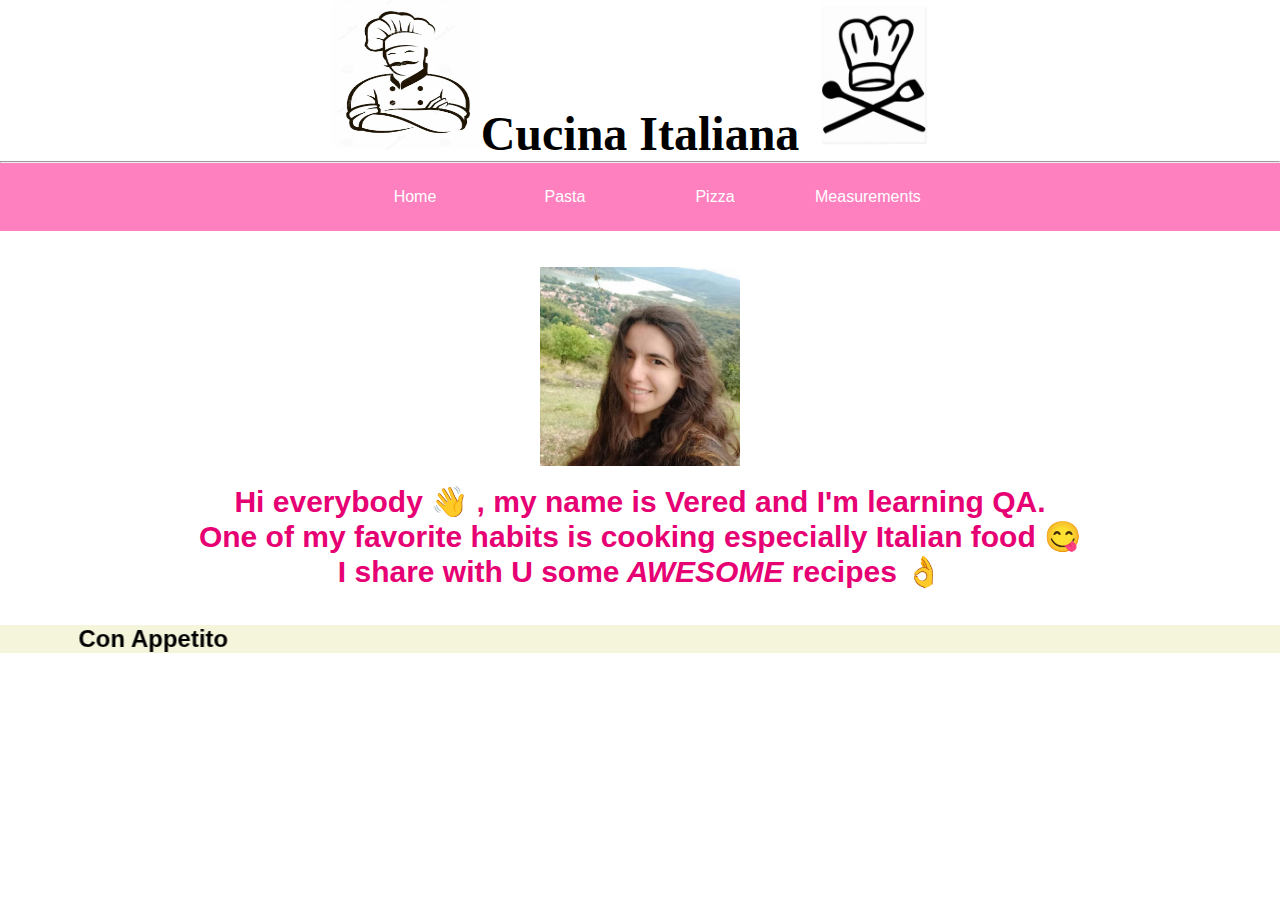
<file: index.html>
<html><meta charset="UTF-8">
<head ><link rel="stylesheet" type="text/css" href="CSS/mystyle.css">
<title>Italian </title>
</head>
<body>
<center><h1><image src="Images/chef1.jpg" width="150" height="150"><font face="algerian" size="90" color><b>Cucina Italiana</b><image src="Images/cook-icon.jpg" width="150" height="150"></font></h1></center><hr>

<div class="menu-bar">
<ul>
       <li><a href ="index.html">Home</a></li>
	     
       <li><a href ="#">Pasta</a>
	     <div class="sub-menu-1">
		      <ul>
			        <li><a href="feta.html">Feta</a></li>
					<li><a href="mac.html">Mac and cheese</a></li>
					<li><a href="brocoli.html">Creamy broccoli</a></li>
					      
				
			  </ul>   
		 </div>
        </li>		 
       <li><a href="#">Pizza</a><div class="sub-menu-1">
		      <ul>
			        <li><a href="rolls.html">Rolls</a></li>
					<li><a href="pita.html">Pita</a></li>          

			  </ul>   
		 </li>
		<li><a href="tablescale.html">Measurements </a></li>
	  
</ul></div><br><br>
<center>
<img src="Images/ver.jpg" width="200"><br><br>
<p class="style"><b>Hi everybody &#128075; , my name is Vered and I'm learning QA.<br>One of my favorite habits is cooking especially Italian food &#128523;<br> I share with U some<i> AWESOME</i> recipes &#x1F44C</b></p></center>
<br><br><marquee bgcolor="Beige"  direction="right"  behavior="alternate" scrollamount="10"  ><h2>Con Appetito</h2></marquee>
</body>

</html>
</file>
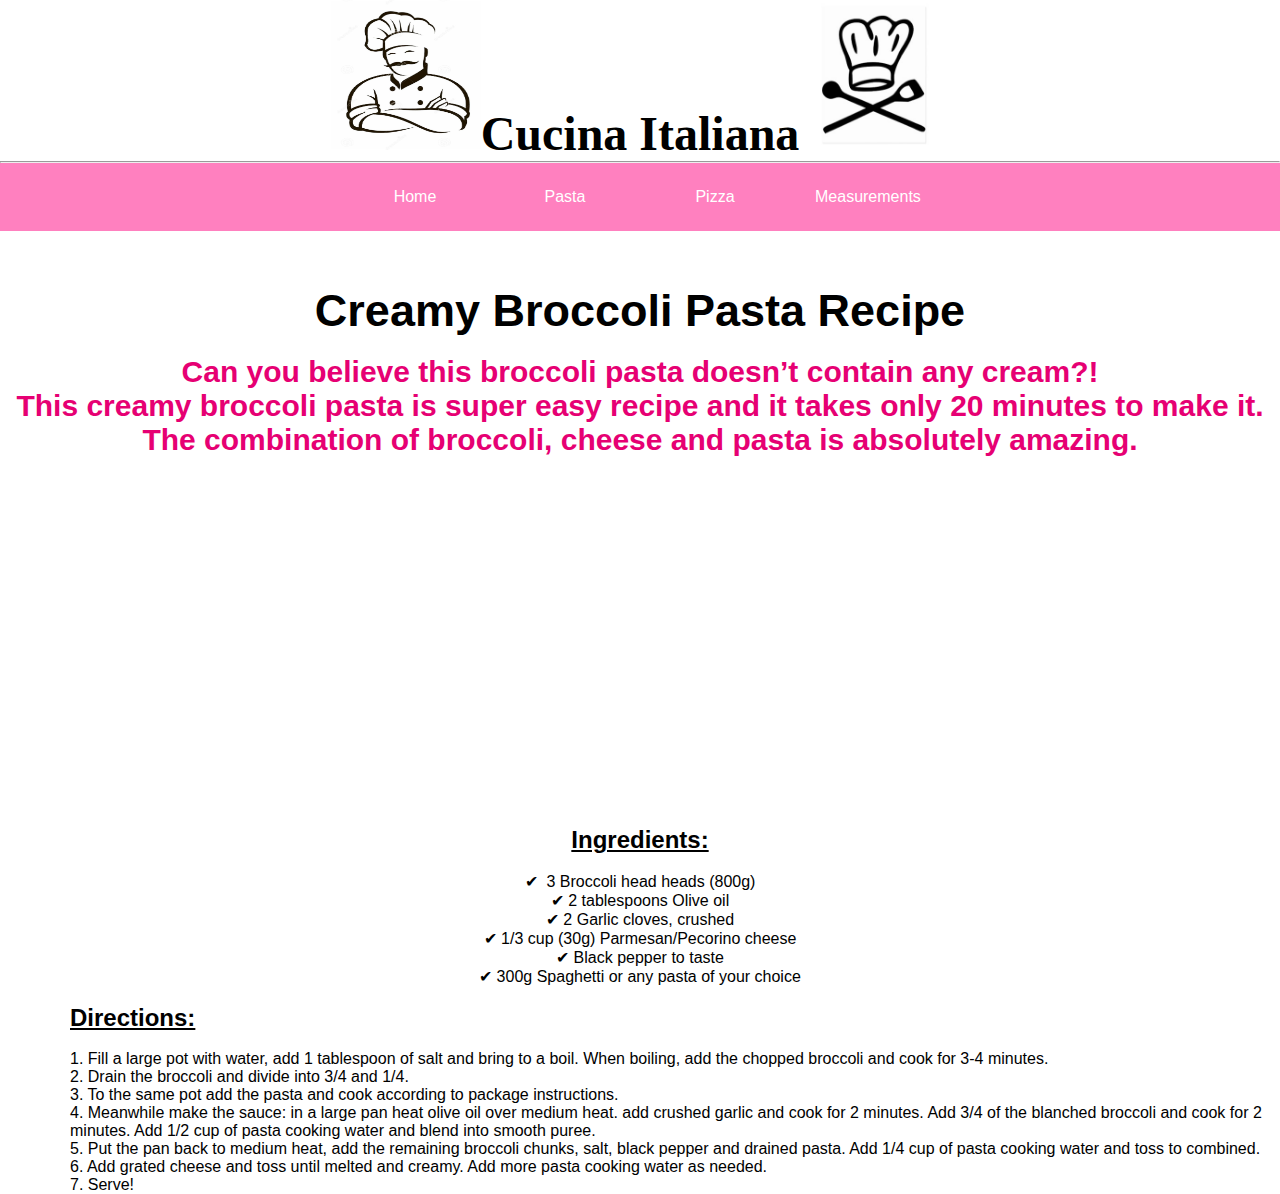
<file: brocoli.html>
<html>
<head><link rel="stylesheet" type="text/css" href="CSS/mystyle.css">
<title>Italian</title>

</head>

<body>
<center><h1><image src="Images/chef1.jpg" width="150" height="150"><font face="algerian" size="90" color><b>Cucina Italiana</b><image src="Images/cook-icon.jpg" width="150" height="150"></font></h1><hr>
<div class="menu-bar">
<ul>
       <li><a href ="index.html">Home</a></li>
	     
       <li><a href ="#">Pasta</a>
	     <div class="sub-menu-1">
		      <ul>
			        <li><a href="feta.html">Feta</a></li>
					<li><a href="mac.html">Mac and cheese</a></li>
					<li><a href="brocoli.html">Creamy broccoli</a></li>
					      
				
			  </ul>   
		 </div>
        </li>		 
       <li><a href="#">Pizza</a><div class="sub-menu-1">
		      <ul>
			        <li><a href="rolls.html">Rolls</a></li>
					<li><a href="pita.html">Pita</a></li>          

			  </ul>   
		 </li>
		<li><a href="tablescale.html">Measurements </a></li>
	  
</ul></div><br><br>


<br>
<h1>Creamy Broccoli Pasta Recipe</h1><br>
<h2 class="style">Can you believe this broccoli pasta doesn’t contain any cream?!<br> This creamy broccoli pasta is super easy recipe and it takes only 20 minutes to make it.<br> The combination of broccoli, cheese and pasta is absolutely amazing.<br> </h2><br><br>
<iframe width="560" height="315" src="https://www.youtube.com/embed/UEKu7C5frFE" title="YouTube video player" frameborder="0" allow="accelerometer; autoplay; clipboard-write; encrypted-media; gyroscope; picture-in-picture" allowfullscreen></iframe>
<br><br><h2><b><u>Ingredients:</u></b></h2><br>
<ul>
     <li>&#10004; &nbsp;3 Broccoli head heads (800g)<br></li>
	 <li>&#10004;&nbsp;2 tablespoons Olive oil<br></li>
	 <li>&#10004;&nbsp;2 Garlic cloves, crushed<br></li>
	 <li>&#10004;&nbsp;1/3 cup (30g) Parmesan/Pecorino cheese<br></li>
	 <li>&#10004;&nbsp;Black pepper to taste<br></li>
	 <li>&#10004;&nbsp;300g Spaghetti or any pasta of your choice<br></li>
</ul><br></center>
<h2 class="p"><b><u>Directions:</u></b></h2><br>
<p class="p">
1. Fill a large pot with water, add 1 tablespoon of salt and bring to a boil. When boiling, add the chopped broccoli and cook for 3-4 minutes.<br>
2. Drain the broccoli and divide into 3/4 and 1/4.<br>
3. To the same pot add the pasta and cook according to package instructions.<br>
4. Meanwhile make the sauce:  in a large pan heat olive oil over medium heat. add crushed garlic and cook for 2 minutes. Add 3/4 of the blanched broccoli and cook for 2 minutes. Add 1/2 cup of pasta cooking water and blend into smooth puree.<br>
5. Put the pan back to medium heat, add the remaining broccoli chunks, salt, black pepper and drained pasta. Add 1/4 cup of pasta cooking water and toss to combined.<br>
6. Add grated cheese and toss until melted and creamy. Add more pasta cooking water as needed.<br>
7. Serve!<br></p>



</body>

</html>
</file>
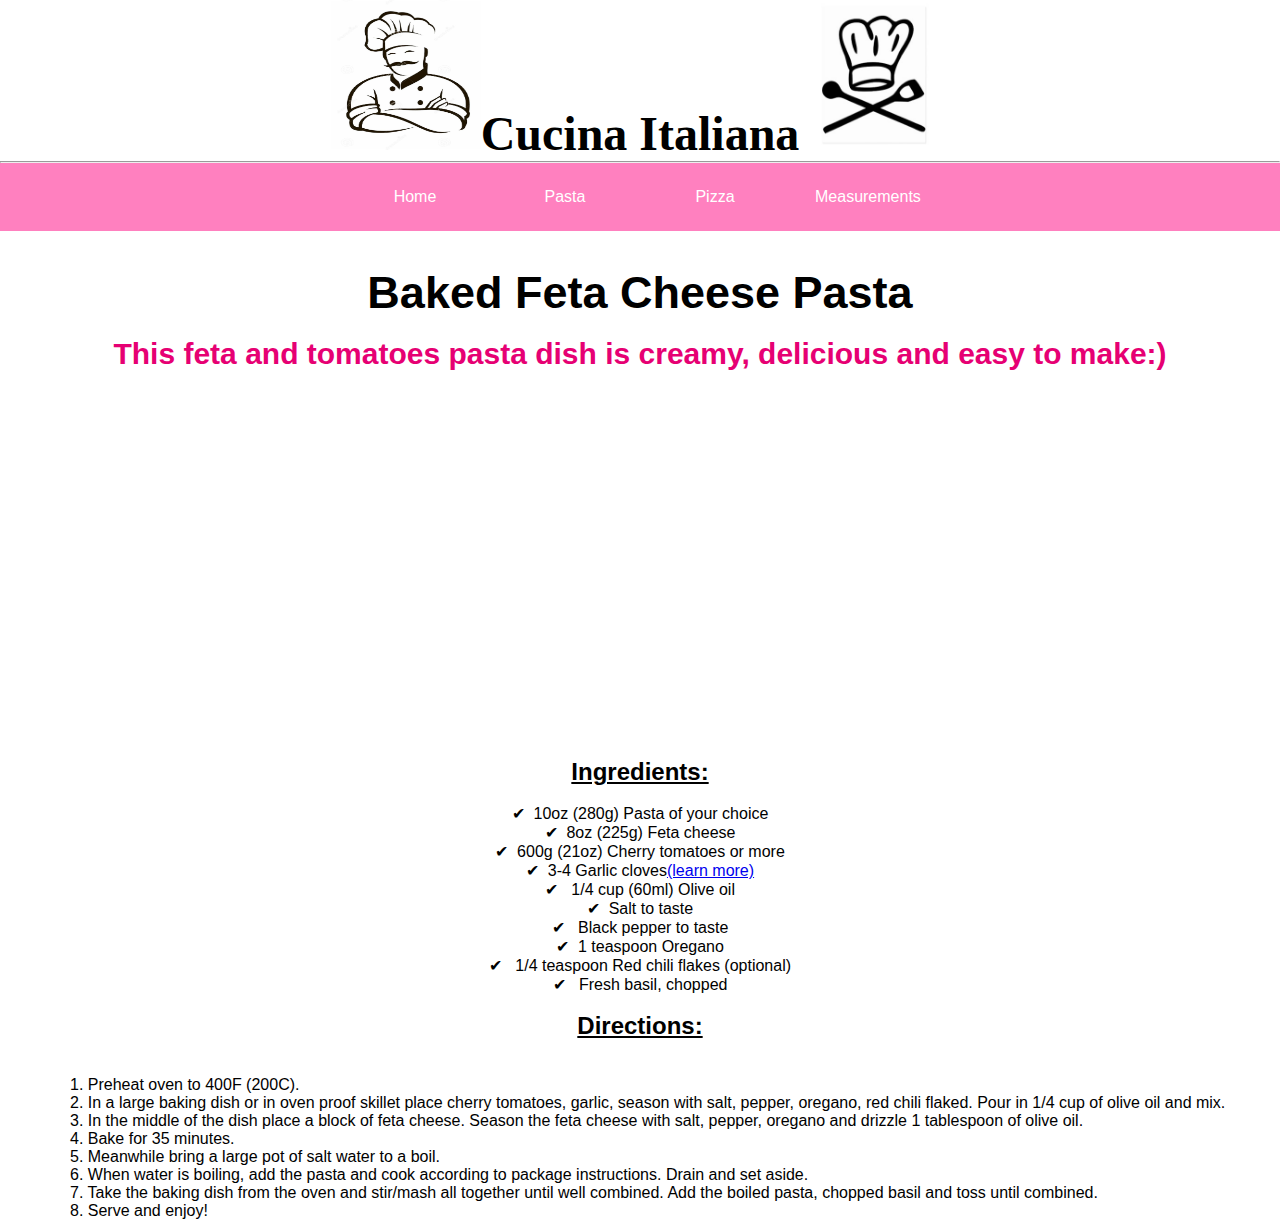
<file: feta.html>
<html>
<head><link rel="stylesheet" type="text/css" href="CSS/mystyle.css">
<title>Italian</title>
</head>
<body><center><h1><image src="Images/chef1.jpg" width="150" height="150"></image><font face="algerian" size="90" color><b>Cucina Italiana</b><image src="Images/cook-icon.jpg" width="150" height="150"></image></font></h1></center><hr>
<div class="menu-bar">
<ul>
       <li><a href ="index.html">Home</a></li>
	     
       <li><a href ="#">Pasta</a>
	     <div class="sub-menu-1">
		      <ul>
			        <li><a href="feta.html">Feta</a></li>
					<li><a href="mac.html">Mac and cheese</a></li>
					<li><a href="brocoli.html">Creamy broccoli</a></li>
					      
				
			  </ul>   
		 </div>
        </li>		 
       <li><a href="#">Pizza</a><div class="sub-menu-1">
		      <ul>
			        <li><a href="rolls.html">Rolls</a></li>
					<li><a href="pita.html">Pita</a></li>          

			  </ul>   
		 </li>
		<li><a href="tablescale.html">Measurements </a></li>
	  
</ul></div><br><br>




<center><h1><b>Baked Feta Cheese Pasta</b></h1><br><h2 class="style"> This feta and tomatoes pasta dish is creamy, delicious and easy to make:) </h2><br><br>
<iframe width="560" height="315" src="https://www.youtube.com/embed/WRzQ-Ngt3Do" title="YouTube video player" frameborder="0" allow="accelerometer; autoplay; clipboard-write; encrypted-media; gyroscope; picture-in-picture" allowfullscreen></iframe><br><br>
<br><h2><b><u>Ingredients:</u></b></h2><br><ul>
<li>&#10004; &nbsp;10oz (280g) Pasta of your choice<br></li>
<li> &#10004; &nbsp;8oz (225g) Feta cheese <br></li>
<li>&#10004; &nbsp;600g (21oz) Cherry tomatoes or more<br></li>
<li>&#10004; &nbsp;3-4 Garlic cloves<a href="https://en.wikipedia.org/wiki/Garlic" target="_blank">(learn more)</a><br> </li>
<li>&#10004; &nbsp;  1/4 cup (60ml) Olive oil<br></li>
<li>&#10004; &nbsp;Salt to taste<br></li>
<li> &#10004; &nbsp; Black pepper to taste<br></li>
<li>&#10004; &nbsp;1 teaspoon Oregano<br></li>
<li>&#10004; &nbsp;  1/4 teaspoon Red chili flakes (optional) <br> </li>
<li>&#10004; &nbsp; Fresh basil, chopped  <br></li>
</ul>
</center>
<br><center><h2><b><u>Directions:</u></b></h2><br></center><br>
<p class="p">
1. Preheat oven to 400F (200C).<br>	
2. In a large baking dish or in oven proof skillet place cherry tomatoes, garlic, season with salt, pepper, oregano, red chili flaked. Pour in 1/4 cup of olive oil and mix.<br>
3. In the middle of the dish place a block of feta cheese. Season the feta cheese with salt, pepper, oregano and drizzle 1 tablespoon of olive oil.<br>
4. Bake for 35 minutes.<br>
5. Meanwhile bring a large pot of salt water to a boil.<br>
6. When water is boiling, add the pasta and cook according to package instructions. Drain and set aside.<br>
7. Take the baking dish from the oven and stir/mash all together until well combined. Add the boiled pasta, chopped basil and toss until combined.<br>
8. Serve and enjoy!<br>
</p>



</body>

</html>
</file>
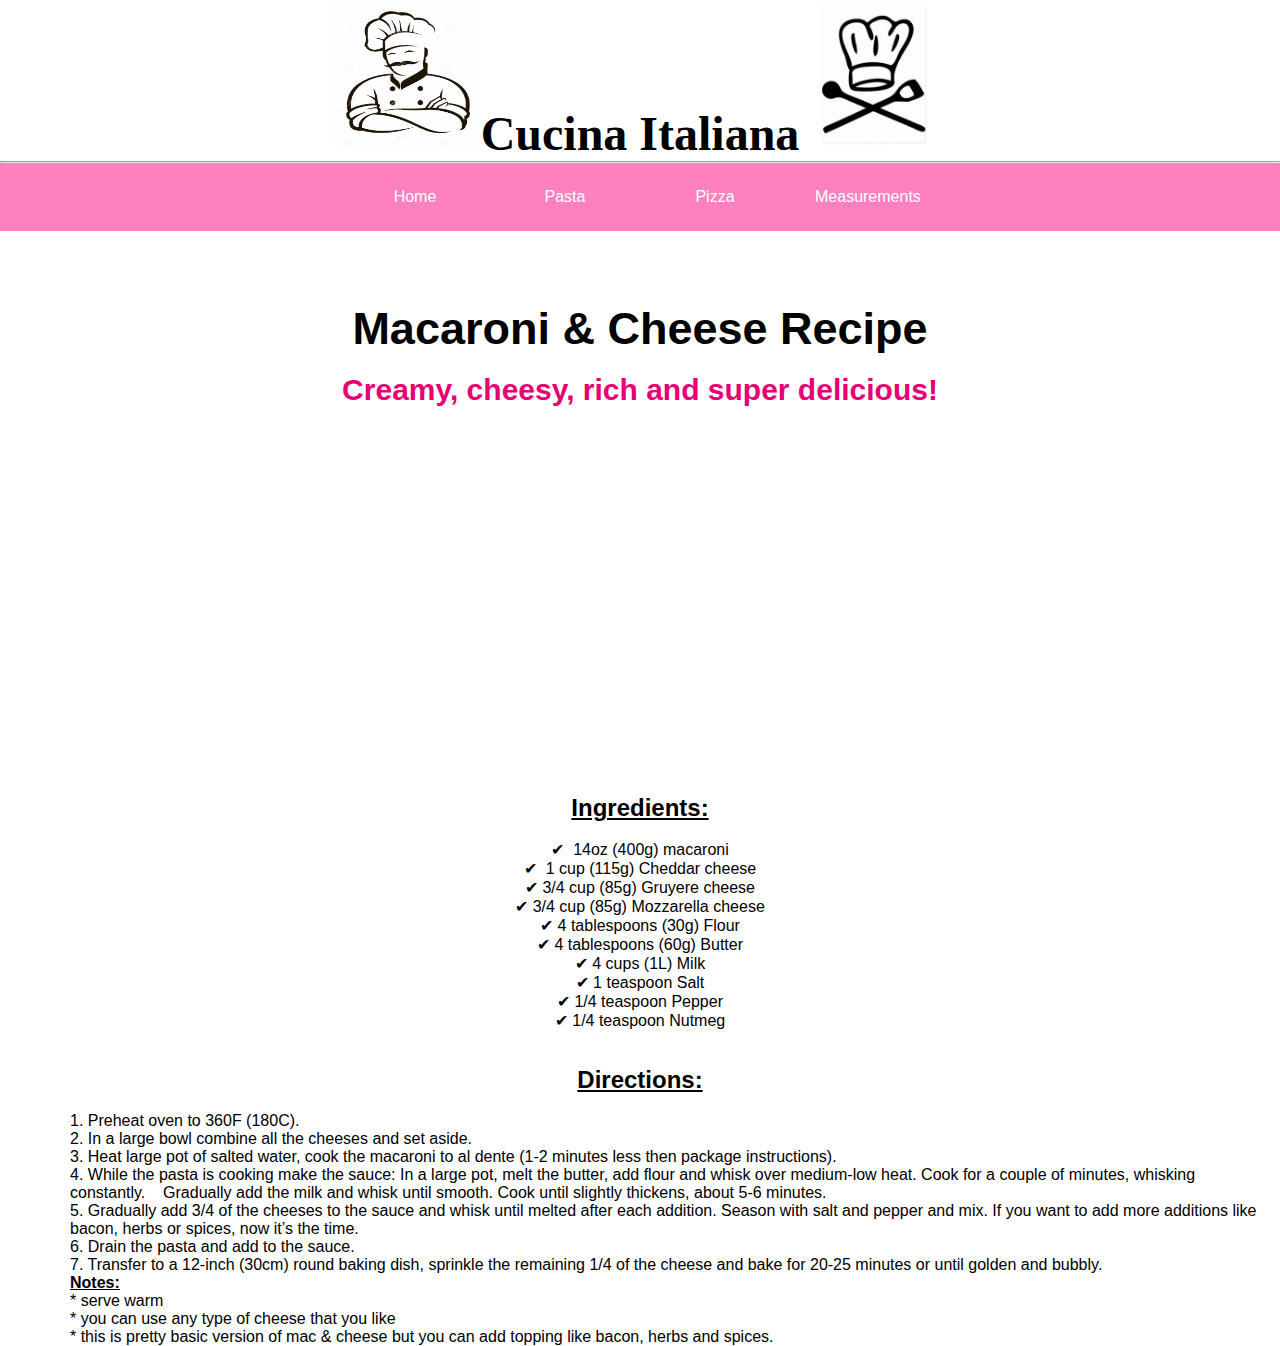
<file: mac.html>
<html>
<head ><link rel="stylesheet" type="text/css" href="CSS/mystyle.css">
<title>Italian </title>
</head>
<body>
<center><h1><image src="Images/chef1.jpg" width="150" height="150"><font face="algerian" size="90" color><b>Cucina Italiana</b><image src="Images/cook-icon.jpg" width="150" height="150"></font></h1></center><hr>
<div class="menu-bar">
<ul>
       <li><a href ="index.html">Home</a></li>
	     
       <li><a href ="#">Pasta</a>
	     <div class="sub-menu-1">
		      <ul>
			        <li><a href="feta.html">Feta</a></li>
					<li><a href="mac.html">Mac and cheese</a></li>
					<li><a href="brocoli.html">Creamy broccoli</a></li>
					      
				
			  </ul>   
		 </div>
        </li>		 
       <li><a href="#">Pizza</a><div class="sub-menu-1">
		      <ul>
			        <li><a href="rolls.html">Rolls</a></li>
					<li><a href="pita.html">Pita</a></li>          

			  </ul>   
		 </li>
		<li><a href="tablescale.html">Measurements </a></li>
	   
</ul></div><br><br>
 </ul></div><br><br>
<center><h1>Macaroni & Cheese Recipe</h1><br>
<h2 class="style">Creamy, cheesy, rich and super delicious!</h2><br><br>
<iframe width="560" height="315" src="https://www.youtube.com/embed/YxVZuuxxXxk" title="YouTube video player" frameborder="0" allow="accelerometer; autoplay; clipboard-write; encrypted-media; gyroscope; picture-in-picture" allowfullscreen></iframe><br><br>
<br>
<p><h2><u>Ingredients:</u></h2><br>
<ul>
      <li>&#10004; &nbsp;14oz (400g) macaroni<br></li> 
      <li>&#10004;&nbsp; 1 cup (115g) Cheddar cheese<br></li>
      <li>&#10004;&nbsp;3/4 cup (85g) Gruyere cheese<br></li>
      <li>&#10004;&nbsp;3/4 cup (85g) Mozzarella cheese<br></li>
      <li>&#10004;&nbsp;4 tablespoons (30g) Flour<br></li>
      <li>&#10004;&nbsp;4 tablespoons (60g) Butter<br></li>
      <li>&#10004;&nbsp;4 cups (1L) Milk <br></li>
      <li>&#10004;&nbsp;1 teaspoon Salt<br></li>
      <li>&#10004;&nbsp;1/4 teaspoon Pepper<br></li>
      <li>&#10004;&nbsp;1/4 teaspoon Nutmeg <br></li>
</ul>
</p></center><br><br>


<center><h2><b><u>Directions:</u></b></h2><br></center>
<p class="p">1. Preheat oven to 360F (180C).<br>
2. In a large bowl combine all the cheeses and set aside.<br>
3. Heat large pot of salted water, cook the macaroni to al dente (1-2 minutes less then package instructions).<br> 
4. While the pasta is cooking make the sauce: In a large pot, melt the butter, add flour and whisk over medium-low heat. Cook for a couple of minutes, whisking constantly.&nbsp;&nbsp;&nbsp; Gradually add the milk and whisk until smooth. Cook until slightly thickens, about 5-6 minutes.<br>
5. Gradually add 3/4 of the cheeses to the sauce and whisk until melted after each addition. Season with salt and pepper and mix. If you want to add more additions like bacon, herbs or spices, now it’s the time.<br>
6. Drain the pasta and add to the sauce.<br> 
7. Transfer to a 12-inch (30cm) round baking dish, sprinkle the remaining 1/4 of the cheese and bake for 20-25 minutes or until golden and bubbly.<br>
<b><u>Notes:</u></b><br> 
* serve warm<br>
* you can use any type of cheese that you like<br>
* this is pretty basic version of mac & cheese but you can add topping like bacon, herbs and spices.<br>
</p>

</body>

</html>
</file>
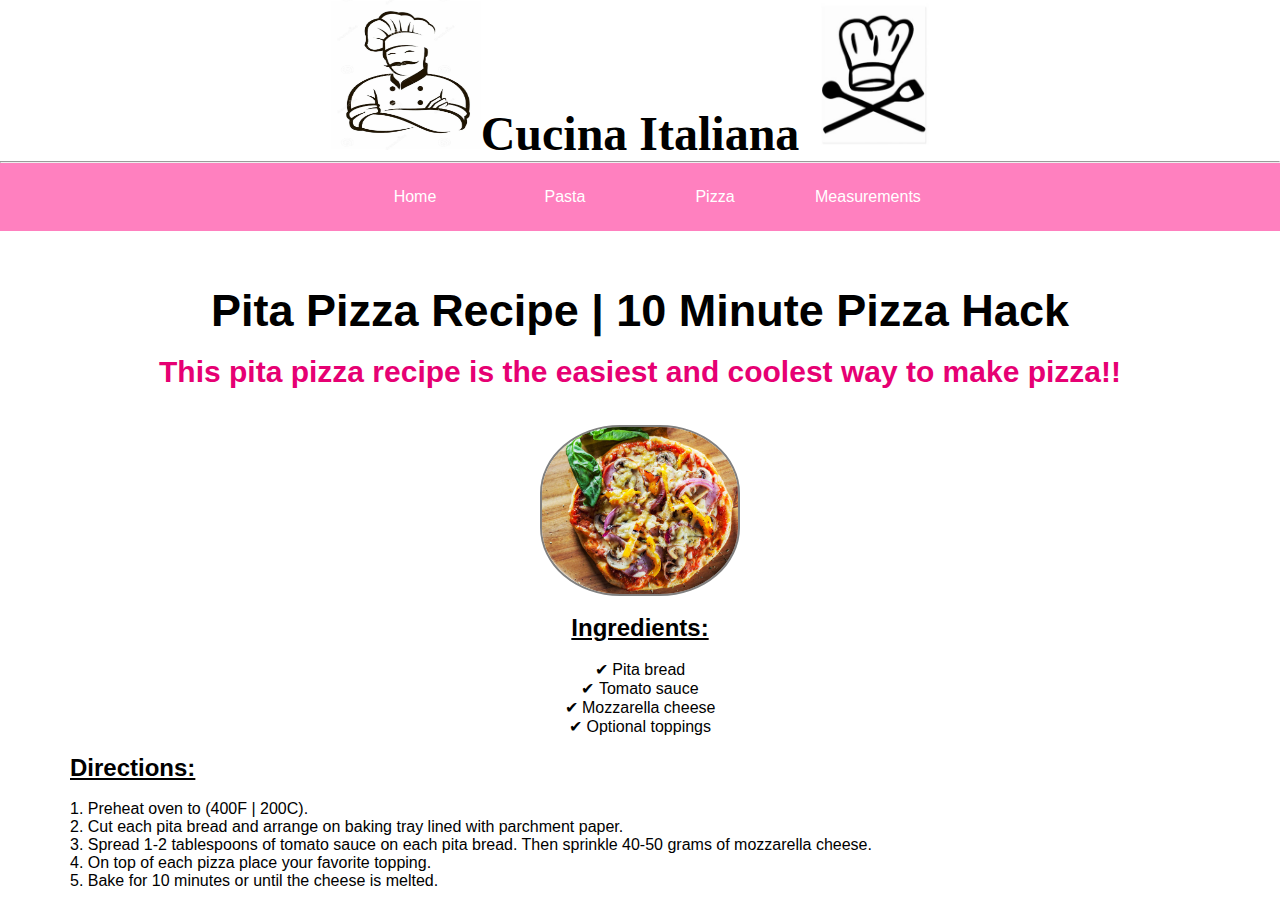
<file: pita.html>
<html>
<head><link rel="stylesheet" type="text/css" href="CSS/mystyle.css">
<title>Italian</title>

</head>

<body>
<center><h1><image src="Images/chef1.jpg" width="150" height="150"><font face="algerian" size="90" color><b>Cucina Italiana</b><image src="Images/cook-icon.jpg" width="150" height="150"></font></h1><hr>
<div class="menu-bar">
<ul>
       <li><a href ="index.html">Home</a></li>
	     
       <li><a href ="#">Pasta</a>
	     <div class="sub-menu-1">
		      <ul>
			        <li><a href="feta.html">Feta</a></li>
					<li><a href="mac.html">Mac and cheese</a></li>
					<li><a href="brocoli.html">Creamy broccoli</a></li>
					      
				
			  </ul>   
		 </div>
        </li>		 
       <li><a href="#">Pizza</a><div class="sub-menu-1">
		      <ul>
			        <li><a href="rolls.html">Rolls</a></li>
					<li><a href="pita.html">Pita</a></li>          

			  </ul>   
		 </li>
		<li><a href="tablescale.html">Measurements </a></li>
	  
</ul></div><br><br>


<br>
<h1>Pita Pizza Recipe | 10 Minute Pizza Hack</h1><br>
<h2 class="style">This pita pizza recipe is the easiest and coolest way to make pizza!!</h2><br><br>
<img class="img-style" src="Images/pita.jpg" alt="Pita pizza"><br><br>
<h2><b><u>Ingredients:</u></b></h2><br>
<ul>
     <li>&#10004;&nbsp;Pita bread<br></li>
	 <li>&#10004;&nbsp;Tomato sauce<br></li>
	 <li>&#10004;&nbsp;Mozzarella cheese<br></li>
	 <li>&#10004;&nbsp;Optional toppings<br></li>

</ul><br></center>
<h2 class="p"><b><u>Directions:</u></b></h2><br>
<p class="p">
1. Preheat oven to (400F | 200C).<br>
2. Cut each pita bread and arrange on baking tray lined with parchment paper.<br>
3. Spread 1-2 tablespoons of tomato sauce on each pita bread. Then sprinkle 40-50 grams of mozzarella cheese.<br>
4. On top of each pizza place your favorite topping.<br>
5. Bake for 10 minutes or until the cheese is melted.<br>

</p>



</body>

</html>
</file>
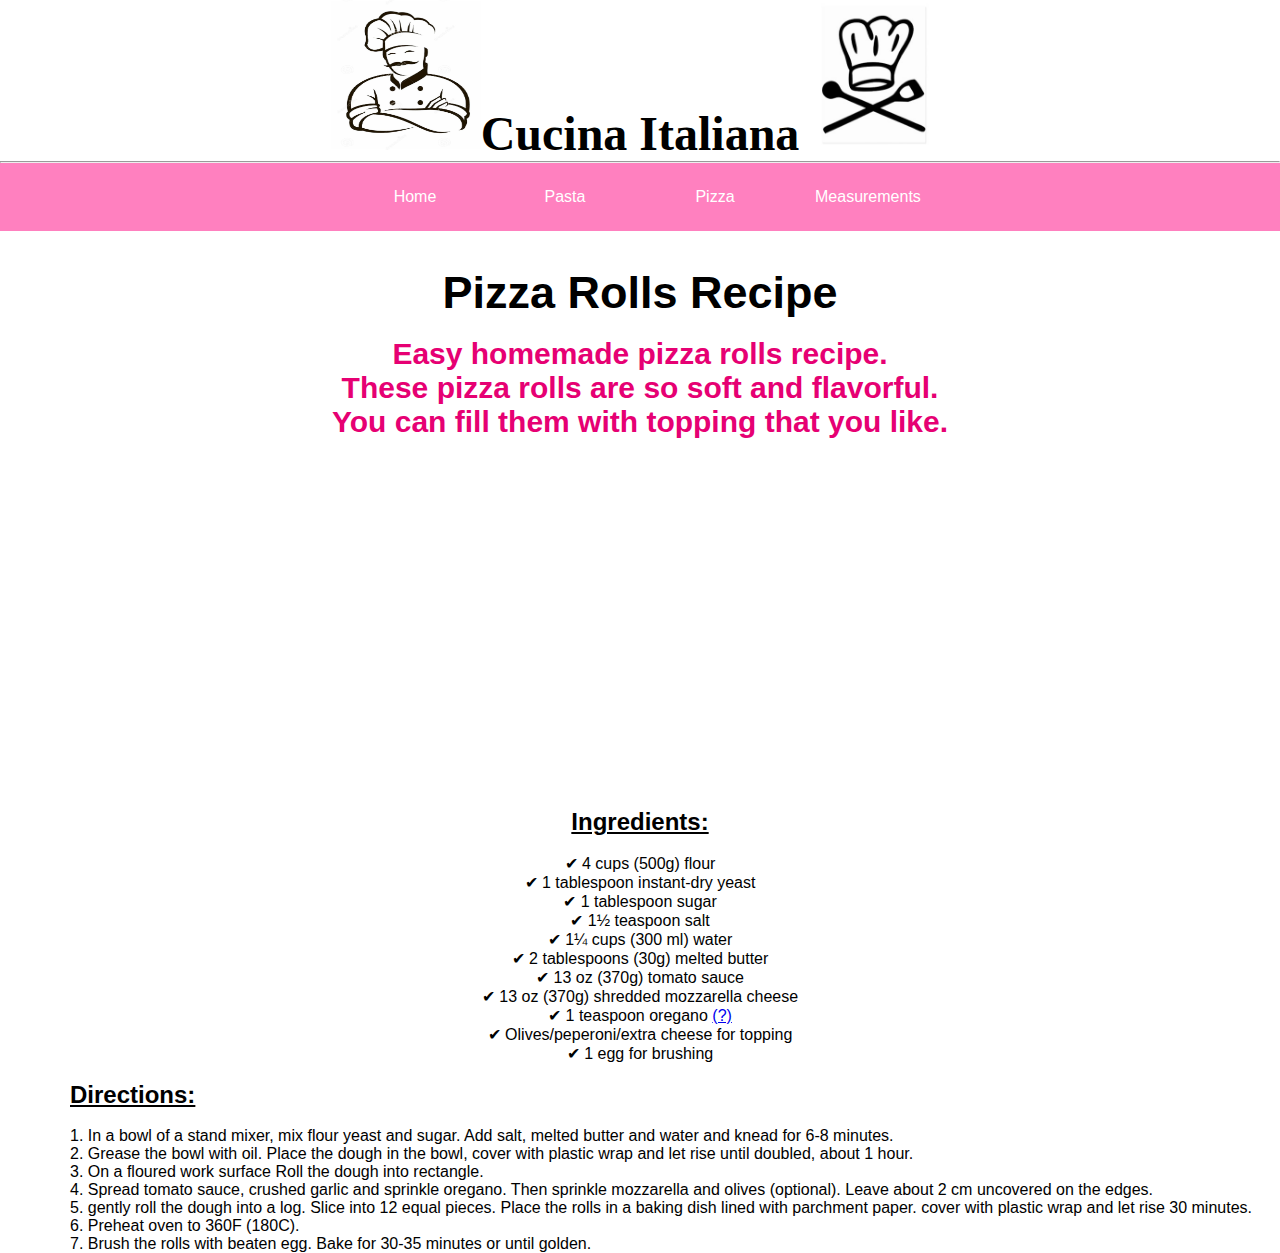
<file: rolls.html>
<html>
<head><link rel="stylesheet" type="text/css" href="CSS/mystyle.css">
<title>Italian</title>

</head>

<body>
<center><h1><image src="Images/chef1.jpg" width="150" height="150"><font face="algerian" size="90" color><b>Cucina Italiana</b><image src="Images/cook-icon.jpg" width="150" height="150"></font></h1><hr>
<div class="menu-bar">
<ul>
       <li><a href ="index.html">Home</a></li>
	     
       <li><a href ="#">Pasta</a>
	     <div class="sub-menu-1">
		      <ul>
			        <li><a href="feta.html">Feta</a></li>
					<li><a href="mac.html">Mac and cheese</a></li>
					<li><a href="brocoli.html">Creamy broccoli</a></li>
					      
				
			  </ul>   
		 </div>
        </li>		 
       <li><a href="#">Pizza</a><div class="sub-menu-1">
		      <ul>
			        <li><a href="rolls.html">Rolls</a></li>
					<li><a href="pita.html">Pita</a></li>          

			  </ul>   
		 </li>
		<li><a href="tablescale.html">Measurements </a></li>
	  
</ul></div><br><br>

<h1>Pizza Rolls Recipe</h1><br>
<h2 class="style">Easy homemade pizza rolls recipe.<br> These pizza rolls are so soft and flavorful.<br> You can fill them with topping that you like.</h2><br><br>
<iframe width="560" height="315" src="https://www.youtube.com/embed/Dk7FHA1-AcY" title="YouTube video player" frameborder="0" allow="accelerometer; autoplay; clipboard-write; encrypted-media; gyroscope; picture-in-picture" allowfullscreen></iframe>
<br><br><h2><b><u>Ingredients:</u></b></h2><br>
<ul>
     <li>&#10004;&nbsp;4 cups (500g) flour<br></li>
	 <li>&#10004;&nbsp;1 tablespoon instant-dry yeast<br></li>
	 <li>&#10004;&nbsp;1 tablespoon sugar<br></li>
	 <li>&#10004;&nbsp;1½ teaspoon salt<br></li>
	 <li>&#10004;&nbsp;1¼ cups (300 ml) water<br></li>
	 <li>&#10004;&nbsp;2 tablespoons (30g) melted butter<br></li>
	 <li>&#10004;&nbsp;13 oz (370g) tomato sauce<br></li>
	 <li>&#10004;&nbsp;13 oz (370g) shredded mozzarella cheese<br></li>
	 <li>&#10004;&nbsp;1 teaspoon oregano <a href="https://en.wikipedia.org/wiki/Oregano" target="_blank">(?)</a><br></li>
	 <li>&#10004;&nbsp;Olives/peperoni/extra cheese for topping<br></li>
	 <li>&#10004;&nbsp;1 egg for brushing<br></li>
</ul><br></center>
<h2 class="p"><b><u>Directions:</u></b></h2><br>
<p class="p">
1. In a bowl of a stand mixer, mix flour yeast and sugar. Add salt, melted butter and water and knead for 6-8 minutes.<br>
2. Grease the bowl with oil. Place the dough in the bowl, cover with plastic wrap and let rise until doubled, about 1 hour.<br>
3. On a floured work surface Roll the dough into rectangle.<br> 
4. Spread tomato sauce, crushed garlic and sprinkle oregano. Then sprinkle mozzarella and olives (optional). Leave about 2 cm uncovered on the edges.<br> 
5. gently roll the dough into a log. Slice into 12 equal pieces. Place the rolls in a baking dish lined with parchment paper. cover with plastic wrap and let rise 30 minutes.<br>
6. Preheat oven to 360F (180C).<br>
7. Brush the rolls with beaten egg. Bake for 30-35 minutes or until golden.<br>   
</p>

</body>

</html>
</file>
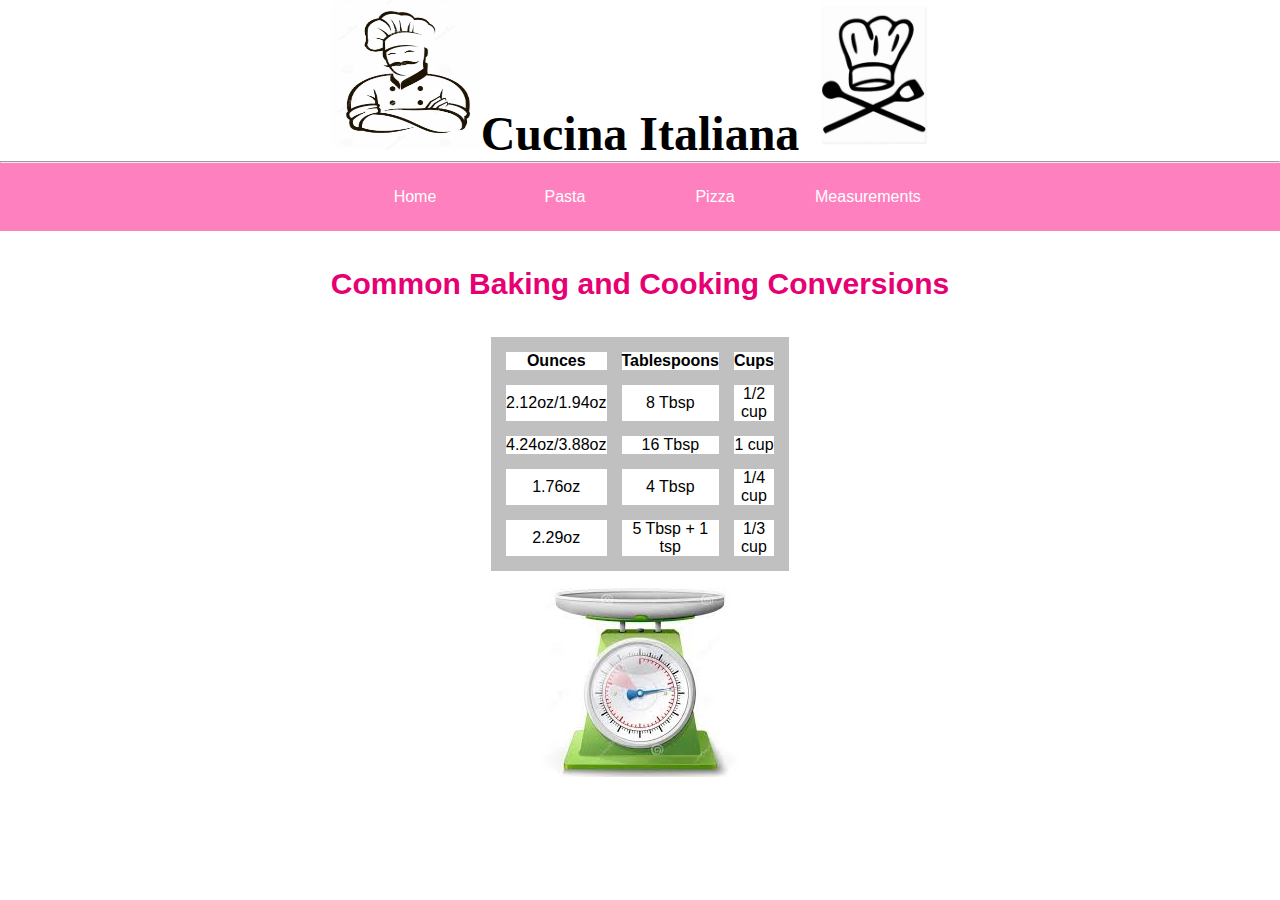
<file: tablescale.html>
<html>
<head><link rel="stylesheet" type="text/css" href="CSS/mystyle.css">
<title>Italian</title>
<style>
table, td, th {
  border: 15px solid silver;
}

table {
  border-collapse: collapse;
  width: 70;
}

td {
  text-align: center;
}
</style>
</head>
<body><center><h1><image src="Images/chef1.jpg" width="150" height="150"></image><font face="algerian" size="90" color><b>Cucina Italiana</b><image src="Images/cook-icon.jpg" width="150" height="150"></image></font></h1></center><hr>
<div class="menu-bar">
<ul>
       <li><a href ="index.html">Home</a></li>
	     
       <li><a href ="#">Pasta</a>
	     <div class="sub-menu-1">
		      <ul>
			        <li><a href="feta.html">Feta</a></li>
					<li><a href="mac.html">Mac and cheese</a></li>
					<li><a href="brocoli.html">Creamy broccoli</a></li>
					      
				
			  </ul>   
		 </div>
        </li>		 
       <li><a href="#">Pizza</a><div class="sub-menu-1">
		      <ul>
			        <li><a href="rolls.html">Rolls</a></li>
					<li><a href="pita.html">Pita</a></li>          

			  </ul>   
		 </li>
		<li><a href="tablescale.html">Measurements </a></li>
	   
</ul></div><br><br>



<center><h2 class="style">Common Baking and Cooking Conversions</h2><br><br>
<table>
  <tr>
    <th>Ounces</th>
    <th>Tablespoons</th>
    <th>Cups</th>
  </tr>
  <tr>
    <td>2.12oz/1.94oz</td>
    <td>8 Tbsp	</td>
    <td>1/2 cup	</td>
  </tr>
  <tr>
    <td>4.24oz/3.88oz</td>
    <td>16 Tbsp	</td>
    <td>1 cup	</td>
  </tr>
  <tr>
    <td>1.76oz</td>
    <td>4 Tbsp	</td>
    <td>1/4 cup	</td>
  </tr>
   <tr>
    <td>2.29oz</td>
    <td>5 Tbsp + 1 tsp		</td>
    <td>1/3 cup		</td>
  </tr>
</table>
<img src="Images/scale.jpg">
</center>






</body>

</html>
</file>
<file: CSS/mystyle.css>
*
{
	padding: 0;
	margin:0;
	box-sizing: border-box;
}
h1{
	font-size:45px;
}
html {
  display: block;
}

html:focus {
  outline: none;
}
.p
 {
  margin-left: 70px;
}
.img-style
{
	width:200;
	border:2px solid gray;
	border-radius: 40%;
}


body 
{
	background-position: center;
	background-size: cover;
    
    font-family:sans-serif;
}

.menu-bar
{
	background:#ff80bf;
	text-align: center;
}
.menu-bar ul
{
	display: inline-flex;
	list-style: none;
	color: white;
}
.menu-bar ul li
{
	width:120px;
	margin: 15px;
	padding:10px;
}
.menu-bar ul li a
{
	text-decoration: none;
	color: white;
}
.active , .menu-bar ul li:hover 
{
	background: black;
	border-radius: 3px;

}
.sub-menu-1
{
	display:none;
}
.menu-bar ul li:hover .sub-menu-1
{
	display: block;
	position: absolute;
	background: #ff80bf;
	margin-top: 15px;
	margin-left: -15px;
}
.menu-bar ul li:hover .sub-menu-1 ul
{
	display: block;
	margin: 10px;
}
.menu-bar ul li:hover .sub-menu-1 ul li
{
	width:150px;
	padding: 10px;
	border-bottom: 1px dotted #fff;
	background: transparent;
	border-radius:0;
	text-align: left;
}
.menu-bar ul li:hover .sub-menu-1 ul li:last-child
{
	border-bottom:none;	
}
.menu-bar ul li:hover .sub-menu-1 ul li a:hover
{
	color:  #3366ff ;
}


.style{color : #e60073; font-size:30px; face: Comic Sans MS;}
</file>
